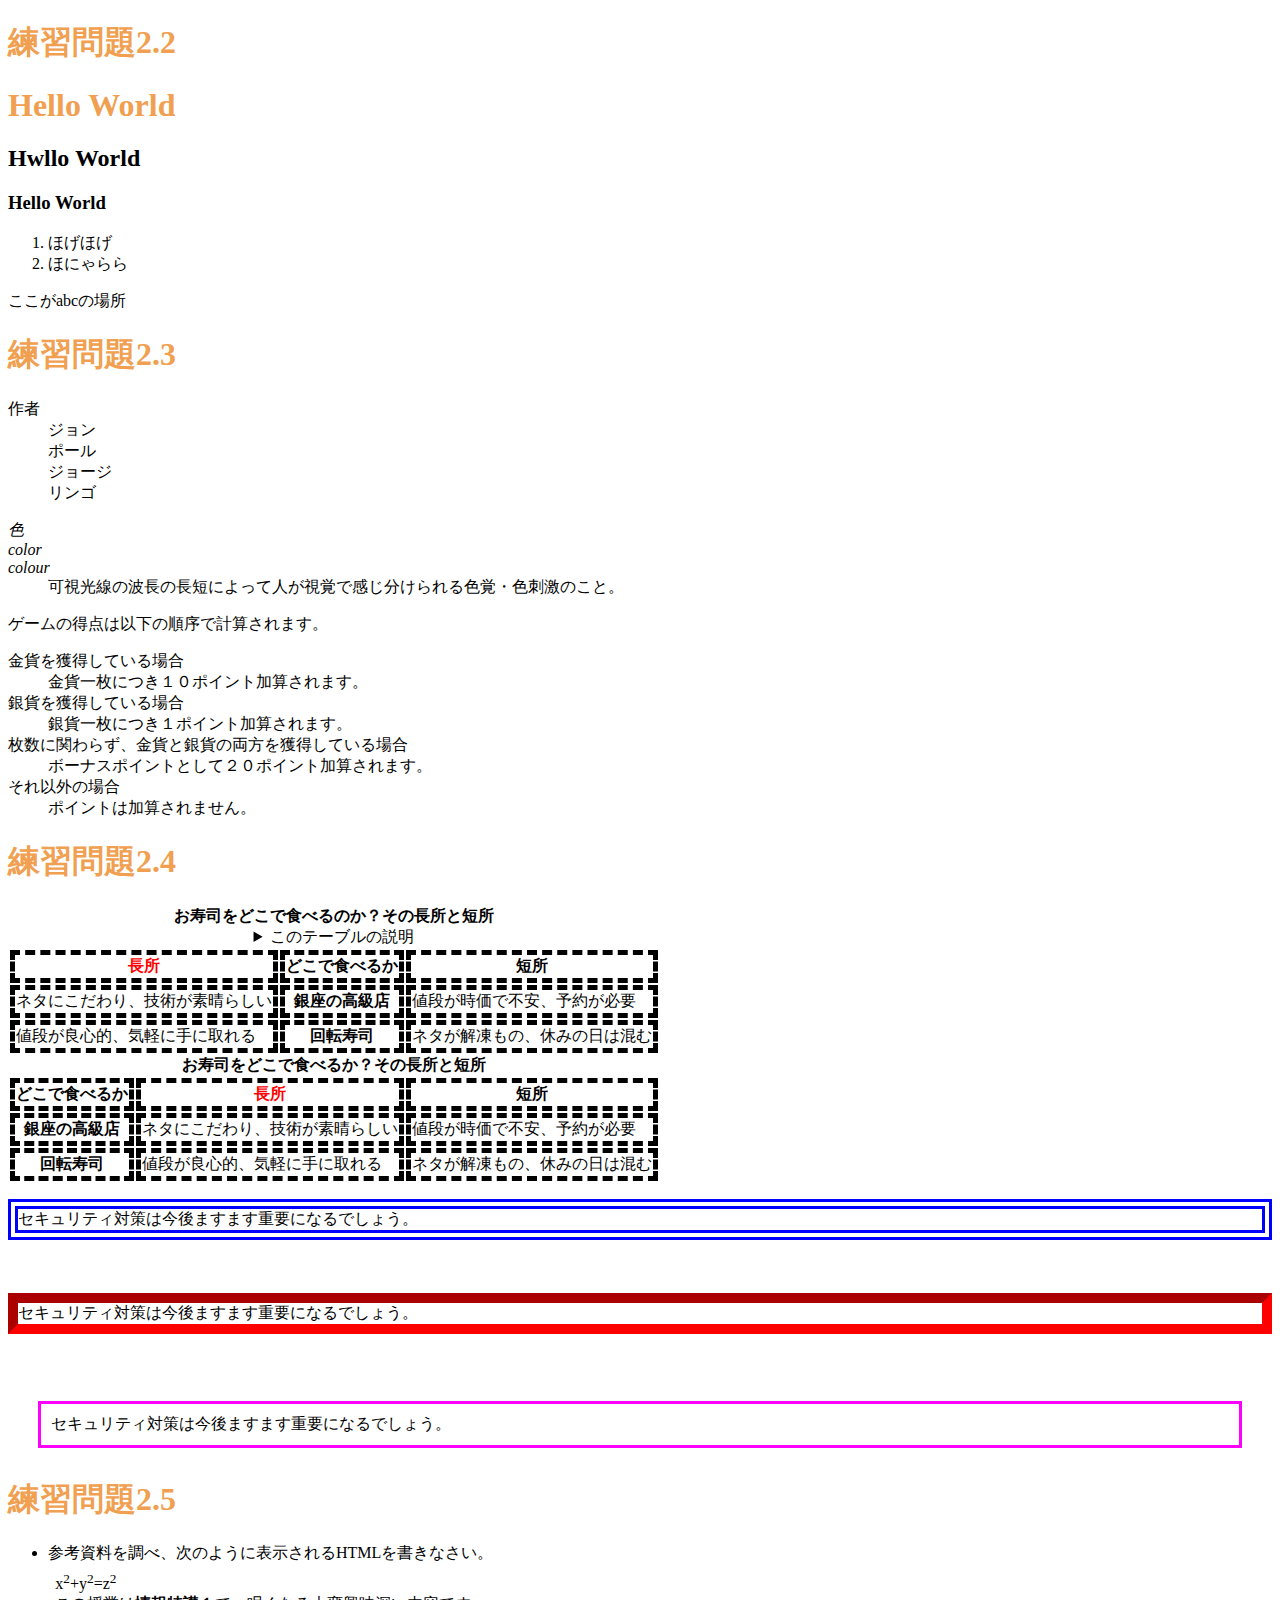
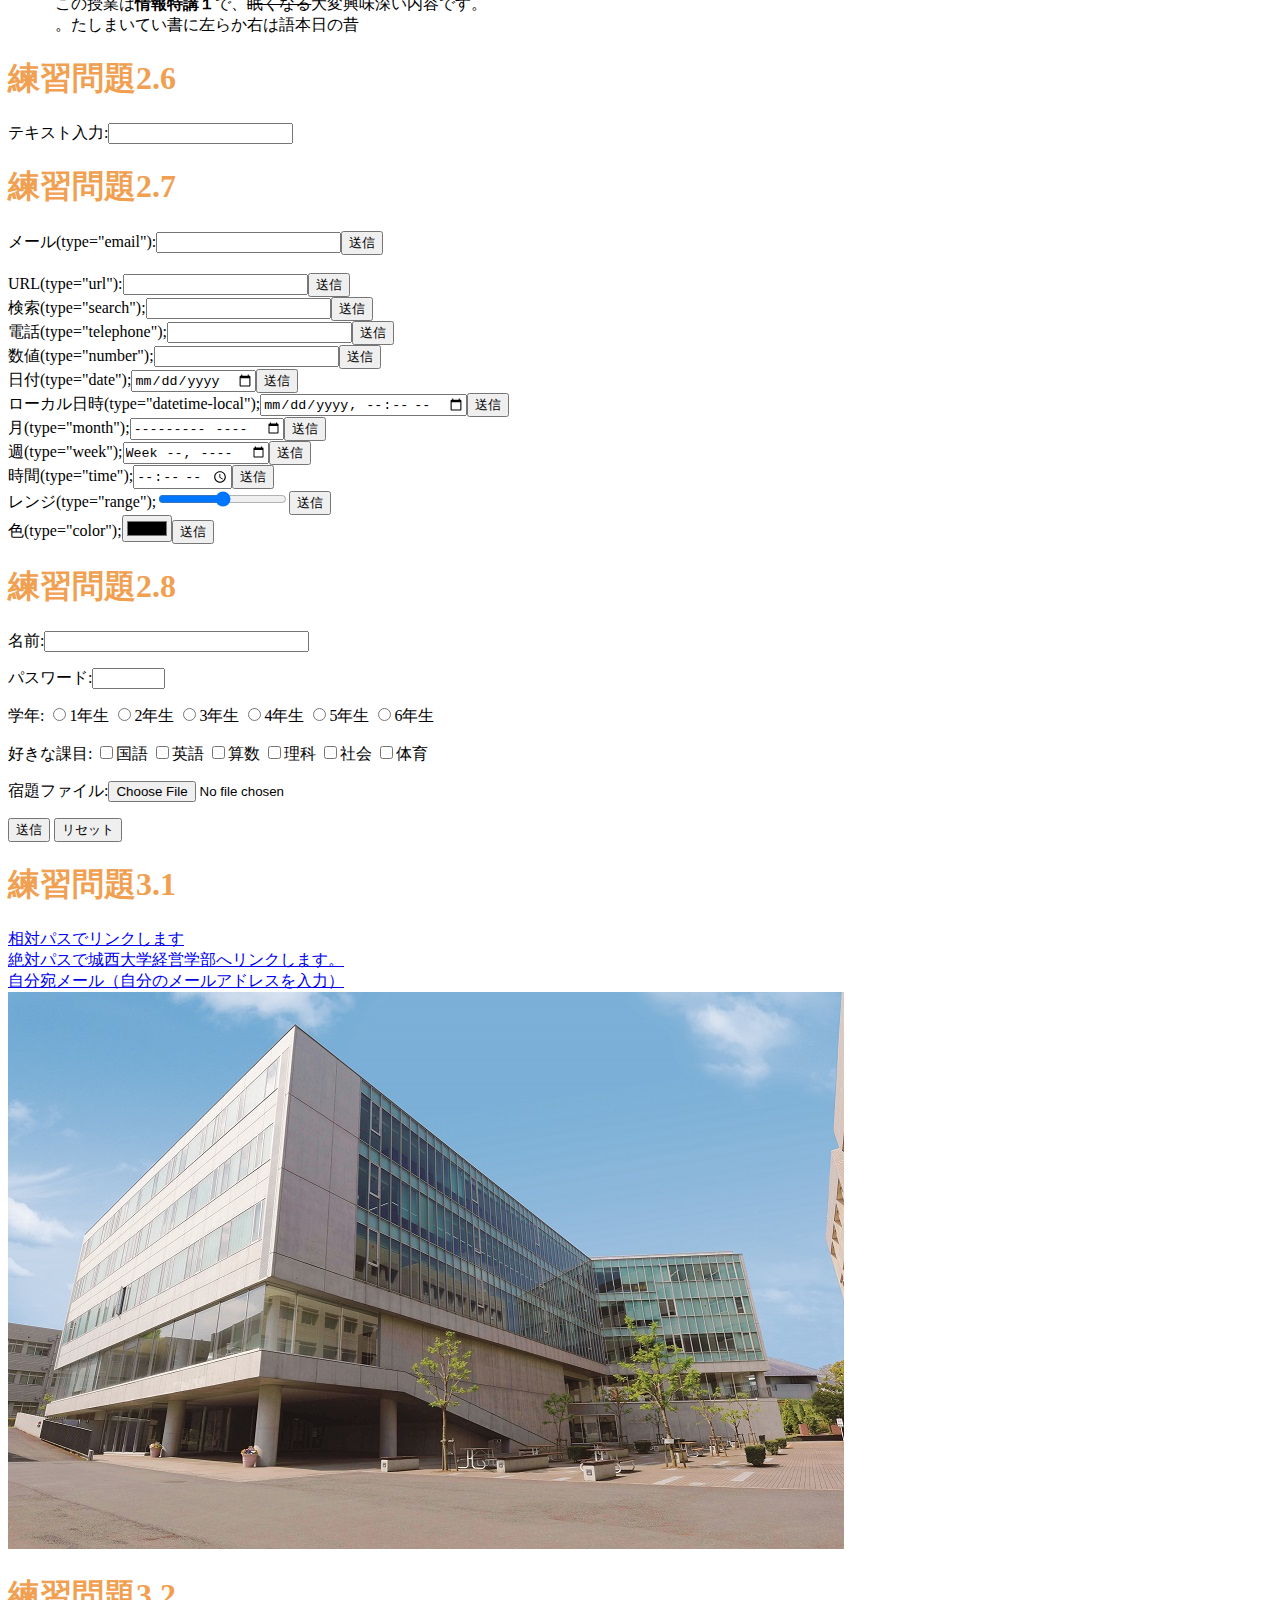
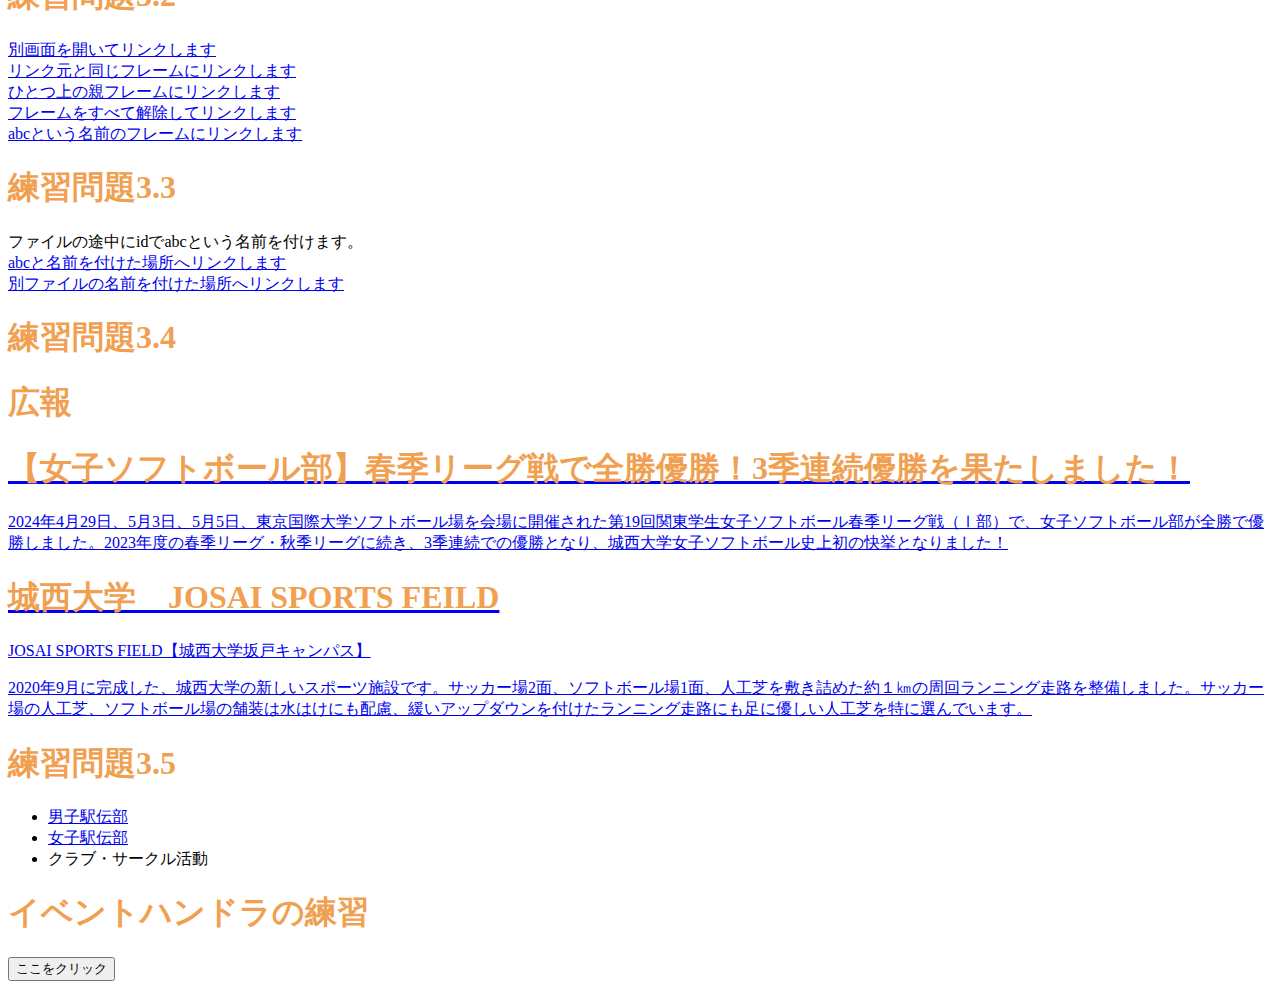
<file: index.html>
<!DOCTYPE html>
<html lang="ja">
<head>
<meta charset="UTF-8">


  <title>Web開発の練習２</title>
  <link rel="stylesheet" href="mystyle.css">
  <script src="myjs.js"></script><!--この行を追加-->

  <link rel="stylesheet" href="mystyle.css"><!--この行を追加-->

  
</head>
<body>
  <!--文字の大きさの練習-->
  <h1>練習問題2.2</h1>
<h1>Hello World</h1>
  <h2>Hwllo World</h2>
  <h3>Hello World</h3>
  <ol>
    <li>ほげほげ</li>
    <li>ほにゃらら</li>
  </ol>
  <a id="abc">ここがabcの場所</a>
  <h1>練習問題2.3</h1>
  <dl>
    <dt>作者</dt>
    <dd>ジョン</dd>
    <dd>ポール</dd>
    <dd>ジョージ</dd>
    <dd>リンゴ</dd>
  </dl>
  <dl>
    <dt lang="ja"><dfn>色</dfn></dt>
    <dt lang="en-US"><dfn>color</dfn></dt>
    <dt lang="en-GB"><dfn>colour</dfn></dt>
    <dd>可視光線の波長の長短によって人が視覚で感じ分けられる色覚・色刺激のこと。</dd>
  </dl>
  <p>ゲームの得点は以下の順序で計算されます。</p>
  <dl>
    <dt>金貨を獲得している場合</dt>
    <dd>金貨一枚につき１０ポイント加算されます。</dd>
    <dt>銀貨を獲得している場合</dt>
    <dd>銀貨一枚につき１ポイント加算されます。</dd>
    <dt>枚数に関わらず、金貨と銀貨の両方を獲得している場合</dt>
    <dd>ボーナスポイントとして２０ポイント加算されます。</dd>
    <dt>それ以外の場合</dt>
    <dd>ポイントは加算されません。</dd>
  </dl>
  <h1>練習問題2.4</h1>
  <table>
    <caption>
      <strong>お寿司をどこで食べるのか？その長所と短所</strong>
      <details>
        <summary>このテーブルの説明</summary>
        <P>以下のテーブルでは、2番目のカラムに寿司店のタイプが入れられています。その左側にそのようなタイプのお店でお寿司を食べる場合の長所が、右側に短所が入れられています。</P>
      </details>
    </caption>
    <thead>
      <tr><th class="important">長所</th><th>どこで食べるか</th><th>短所</th></tr>
    </thead>
    <tbody>
      <tr><td>ネタにこだわり、技術が素晴らしい</td><th>銀座の高級店</th><td>値段が時価で不安、予約が必要</td></tr>
      <tr><td>値段が良心的、気軽に手に取れる</td><th>回転寿司</th><td>ネタが解凍もの、休みの日は混む</td></tr>
    </tbody>
  </table>
  <table>
    <caption>
      <strong>お寿司をどこで食べるか？その長所と短所</strong>
    </caption>
    <thead>
      <tr><th>どこで食べるか</th><th class="important">長所</th><th>短所</th></tr>
    </thead>
    <tbody>
      <tr><th>銀座の高級店</th><td>ネタにこだわり、技術が素晴らしい</td><td>値段が時価で不安、予約が必要</td></tr>
      <tr><th>回転寿司</th><td>値段が良心的、気軽に手に取れる</td><td>ネタが解凍もの、休みの日は混む</td></tr>
    </tbody>
    </table>
    <p class="sample1">セキュリティ対策は今後ますます重要になるでしょう。</p>
　<p class="sample2">セキュリティ対策は今後ますます重要になるでしょう。</p>
　<p class="sample3">セキュリティ対策は今後ますます重要になるでしょう。</p>
  
  <h1>練習問題2.5</h1>
  <ul>
    <li>参考資料を調べ、次のように表示されるHTMLを書きなさい。
    <p
      style="margin:1ex">x<sup>2</sup>+y<sup>2</sup>=z<sup>2</sup>
    <br>
    この授業は<b>情報特講１</b>で、<s>眠くなる</s>大変興味深い内容です。<br>
      <bdo dir="rtl">昔の日本語は右から左に書いていました。</bdo></p>
    </li>
  </ul>
  <h1>練習問題2.6</h1>
  <p>テキスト入力:<input type="text"></p>
  <h1>練習問題2.7</h1>
  
    <form action="xxx.php" method="post"><label>メール(type="email"):<input type="email" name="email"></label><input type="submit" value="送信"></form>
  
  <br>
  <form action="xxx.php" method="post"><label>URL(type="url"):<input type="url" name="url"></label><input type="submit" value="送信"></form>
  <form action="xxx.php" method="post"><label>検索(type="search");<input type="search" name="search"></label><input type="submit" value="送信"></form>
  <form action="xxx.php" method="post"><label>電話(type="telephone");<input type="tel" name="tel"></label><input type="submit" value="送信"></form>
  <form action="xxx.php" method="post"><label>数値(type="number");<input type="number" name="number"></label><input type="submit" value="送信"></form>
  <form action="xxx.php" method="post"><label>日付(type="date");<input type="date" name="date"></label><input type="submit" value="送信"></form>
   <form action="xxx.php" method="post"><label>ローカル日時(type="datetime-local");<input type="datetime-local" name="datetime-local"></label><input type="submit" value="送信"></form>
   <form action="xxx.php" method="post"><label>月(type="month");<input type="month" name="month"></label><input type="submit" value="送信"></form>
  <form action="xxx.php" method="post"><label>週(type="week");<input type="week" name="week"></label><input type="submit" value="送信"></form>
  <form action="xxx.php" method="post"><label>時間(type="time");<input type="time" name="time"></label><input type="submit" value="送信"></form>
   <form action="xxx.php" method="post"><label>レンジ(type="range");<input type="range" name="range"></label><input type="submit" value="送信"></form>
   <form action="xxx.php" method="post"><label>色(type="color");<input type="color" name="color"></label><input type="submit" value="送信"></form>
  <h1>練習問題2.8</h1>
  <p><label>名前:<input type="text" name="name" size="30" maxlength="20"></label></p>
  <p><label>パスワード:<input type="password" name="pass" size="6" maxlength="4"></label></p>
  <p>学年:
  <label><input type="radio" name="gakuen" value="1">1年生</label>
  <label><input type="radio" name="gakuen" value="2">2年生</label>
    <label><input type="radio" name="gakuen" value="3">3年生</label>
    <label><input type="radio" name="gakuen" value="4">4年生</label>
    <label><input type="radio" name="gakuen" value="5">5年生</label>
    <label><input type="radio" name="gakuen" value="6">6年生</label>
  </p>
  <p>好きな課目:
    <label><input type="checkbox" name="kamoku" value="kokugo">国語</label>
  <label><input type="checkbox" name="kamoku" value="eigo">英語</label>  
    <label><input type="checkbox" name="kamoku" value="sansu">算数</label>
    <label><input type="checkbox" name="kamoku" value="rika">理科</label>
    <label><input type="checkbox" name="kamoku" value="syakai">社会</label>
    <label><input type="checkbox" name="kamoku" value="taiiku">体育</label>
  </p>
  <p><label>宿題ファイル:<input type="file" name="syukudai"></label></p>
  <p>
    <input type="submit" value="送信">
    <input type="reset" value="リセット">
  </p>
  <h1>練習問題3.1</h1>
  <a href="a.html">相対パスでリンクします</a><br>
  <a href=https://www.josai.ac.jp/management/>絶対パスで城西大学経営学部へリンクします。</a><br>
  <a href="mailto:zm23106@josai.ac.jp">自分宛メール（自分のメールアドレスを入力）</a><br>
  <a href="https://www.josai.ac.jp/management/">
    <img src="./image/keiei_small.jpg" alt="城西大学経営学部"></a>

  <h1>練習問題3.2</h1>
  <a href="a.html" target="_blank">別画面を開いてリンクします</a><br>
  <a href="a.html" target="_self">リンク元と同じフレームにリンクします</a><br>
  <a href="a.html" target="_parent">ひとつ上の親フレームにリンクします</a><br>
  <a href="a.html" target="_top">フレームをすべて解除してリンクします</a><br>
  <a href="a.html" target="abc">abcという名前のフレームにリンクします</a><br>
  <h1>練習問題3.3</h1>
  
  ファイルの途中にidでabcという名前を付けます。<br>

  <a href="#abc">abcと名前を付けた場所へリンクします</a><br>

  <a href="a.html#def">別ファイルの名前を付けた場所へリンクします</a>

  <h1>練習問題3.4</h1>
  <aside class="ad">
    <h1>広報</h1>
    <a
      href="https://sports.josai.ac.jp/news/nid00000270.html?_ga=2.108260102.546799402.1715649811-1950105430.1715649811">
      <section>
        <h1>【女子ソフトボール部】春季リーグ戦で全勝優勝！3季連続優勝を果たしました！</h1>
        <p>2024年4月29日、5月3日、5月5日、東京国際大学ソフトボール場を会場に開催された第19回関東学生女子ソフトボール春季リーグ戦（Ⅰ部）で、女子ソフトボール部が全勝で優勝しました。2023年度の春季リーグ・秋季リーグに続き、3季連続での優勝となり、城西大学女子ソフトボール史上初の快挙となりました！</p></section></a>
    <a href="https://www.josai.ac.jp/about/facility/shimokawara/">
      <section>
        <h1>城西大学　JOSAI SPORTS FEILD </h1>
        <p>JOSAI SPORTS FIELD【城西大学坂戸キャンパス】</p>
        <p>2020年9月に完成した、城西大学の新しいスポーツ施設です。サッカー場2面、ソフトボール場1面、人工芝を敷き詰めた約１㎞の周回ランニング走路を整備しました。サッカー場の人工芝、ソフトボール場の舗装は水はけにも配慮、緩いアップダウンを付けたランニング走路にも足に優しい人工芝を特に選んでいます。</p>
      </section></a>
  </aside>
  <h1>練習問題3.5</h1>
  <nav>
    <ul>
      <li><a href="https://sports.josai.ac.jp/club/dansiekiden/">男子駅伝部</a></li>
      <li><a href="https://sports.josai.ac.jp/club/josiekiden/">女子駅伝部</a></li>
      <li><a>クラブ・サークル活動</a></li>
    </ul>
  </nav>
  <h1>イベントハンドラの練習</h1>
  <input type="button" value="ここをクリック" onclick="alert('Hello,Ryoto!');">
  
</body>
  
</html>
</file>
<file: mystyle.css>
/*h1{color:green;}*/
h1{color:#F0A050;}
th,td{border:dashed thick black;}
th.important{color:red;}
p.sample1{border: double 10px #0000ff;}
p.sample2{border: inset 10px #ff0000;}
p.sample3{margin: 30px 30px;padding: 10px;border:medium solid #ff00ff;}
</file>
